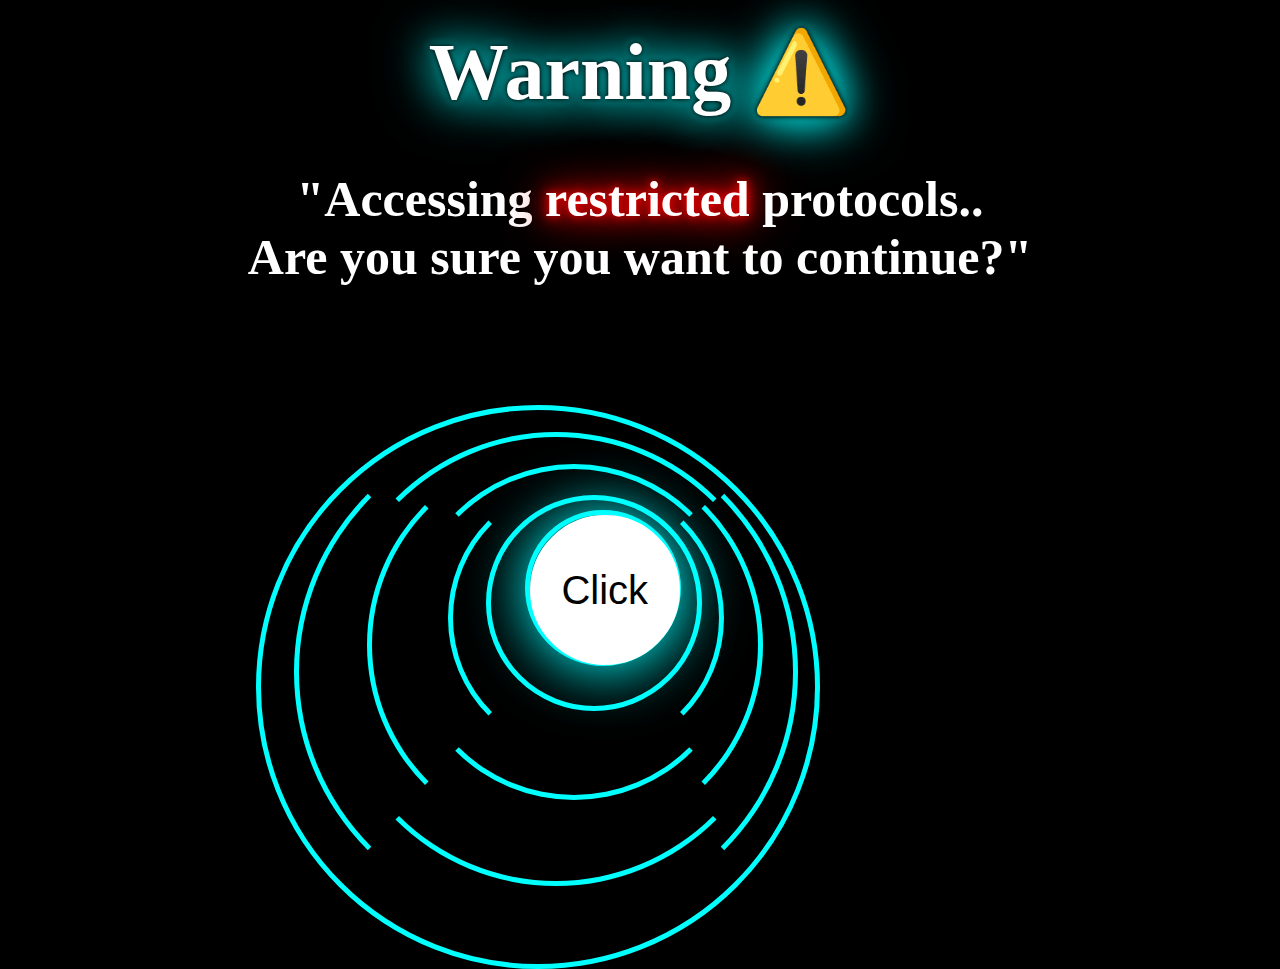
<file: index.html>
<!doctype html>
<html> 
 <head> 
  <link rel="stylesheet" href="style.css"> 
 </head> 
 <body> 
  <header> 
   <nav> 
    <div class="nav"> 
     <h2 class="nav-2">Warning ⚠️ </h2> 
    </div> 
   </nav> 
  </header> 
  <div class="warn"> 
   <h3>"Accessing <span class="span-1" style="color: white;">restricted</span> protocols.. <br> Are you sure you want to continue?"</h3> 
  </div> 
  <audio id="audio-1" controls> 
   <source src="https://raw.githubusercontent.com/Aniket27717/-/main/click-47609.mp3" type="audio/mpeg"> Your browser does not support the audio element. 
  </audio> 
  <script>
      function playAudio() {
        var audio = document.getElementById('audio-1');
        audio.play();  

        // When audio ends, perform an action (e.g., open a file or URL)
        audio.onended = function() {
            window.location.href = "index2.html"; // Replace with your desired action
        };
      }
  </script> 
  <div class="circle"> 
   <div class="circle-1"></div> 
   <div class="circle-2"></div> 
   <div class="circle-3"></div> 
   <div class="circle-4"></div> 
   <div class="circle-5"></div> 
   <div class="circle-6"></div> 
   <div class="circle-7"></div> 
   <div class="circle-8"> <button class="btn-1" onclick="playAudio()">Click</button> 
   </div> 
  </div> 
 </body>
</html>
</file>
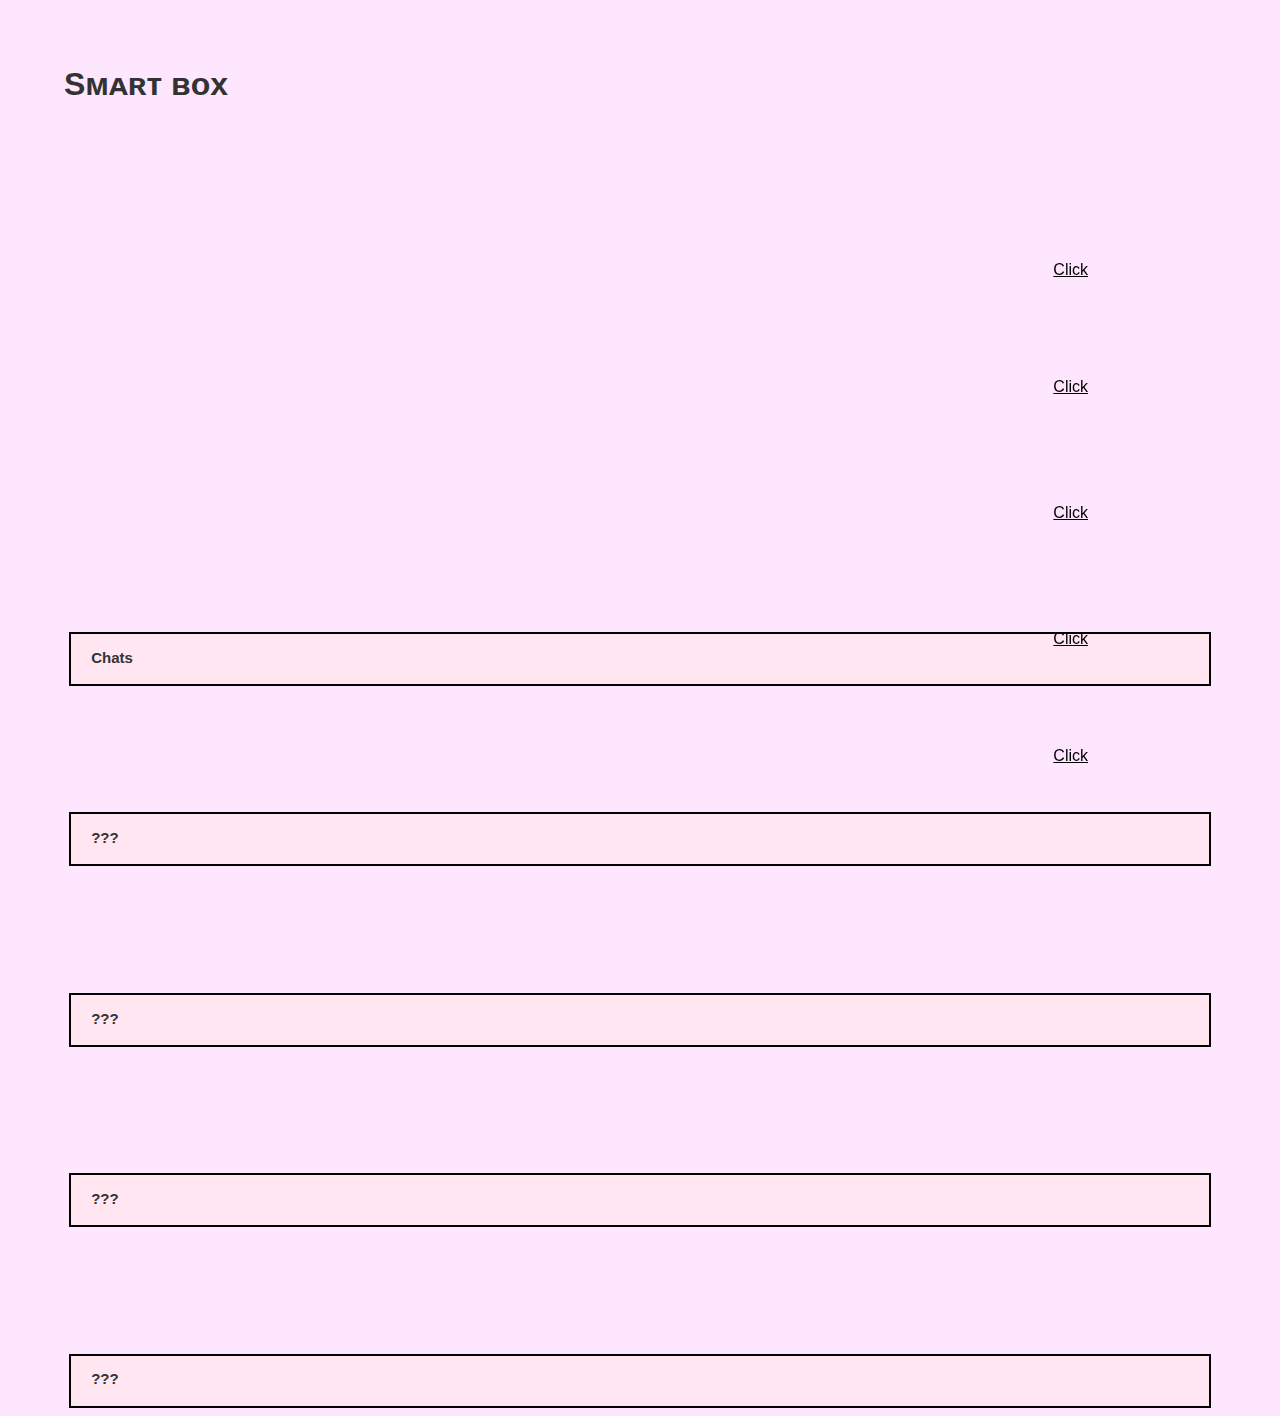
<file: index3.html>
<!doctype html>
<html lang="en"> 
 <head> 
  <meta charset="UTF-8"> 
  <meta name="viewport" content="width=device-width, initial-scale=1.0"> 
  <title>Light Pink Page</title> 
  <link rel="stylesheet" href="style3.css"> 
 </head> 
 <body> 
  <h1>Sᴍᴀʀᴛ ʙᴏx</h1> 
  <div class="container"> 
  <div class="box box1">
  <h6>Chats</h6>
  <a class="anchor-1" href="index4.html">Click</a>
  </div> 
  <div class="box box2">
     <h6>???</h6>
    <a class="anchor-2" href="#">Click</a>
   </div> 
   <div class="box box3">
     <h6>???</h6>
    <a class="anchor-3" href="#">Click</a>
   </div> 
   <div class="box box4">
     <h6>???</h6>
    <a class="anchor-4" href="#">Click</a>
   </div> 
   <div class="box box5">
   <h6>???</h6>
    <a class="anchor-5" href="#">Click</a>
   </div> 
  </div> 
 </body>
</html>
</file>
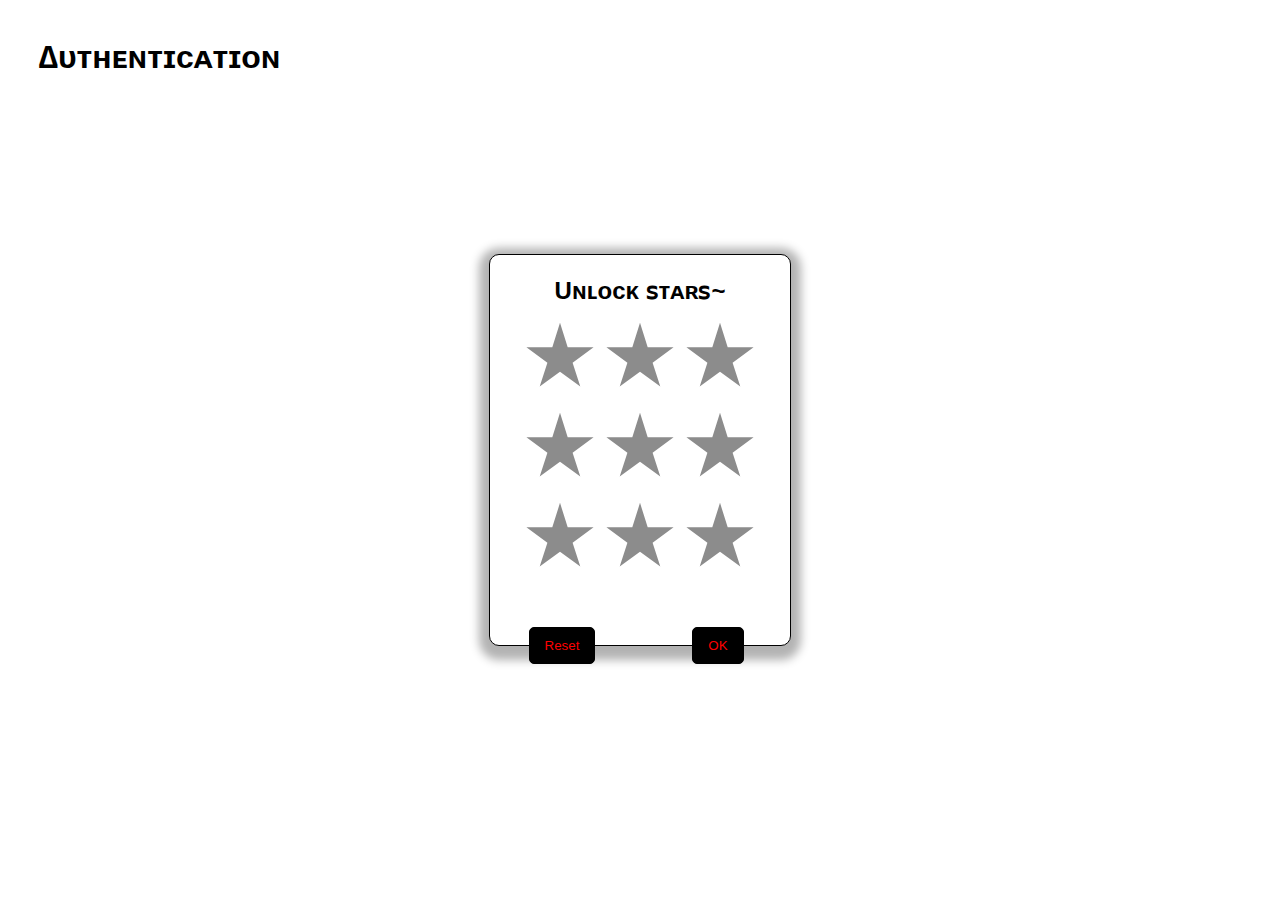
<file: index4.html>
<!doctype html>
<html lang="en"> 
<head> 
  <meta charset="UTF-8"> 
  <meta name="viewport" content="width=device-width, initial-scale=1.0"> 
  <title>Pattern Lock</title> 
  <link rel="stylesheet" href="style4.css"> 
</head> 
<body> 
  <h1>∆ᴜᴛʜᴇɴᴛɪᴄᴀᴛɪᴏɴ</h1> 
  <div id="pattern-lock-container"> 
    <h2>Uɴʟᴏᴄᴋ ꜱᴛᴀʀꜱ~ </h2> 
    <div id="pattern-lock"> 
      <div class="dot" data-num="1"></div> 
      <div class="dot" data-num="2"></div> 
      <div class="dot" data-num="3"></div> 
      <div class="dot" data-num="4"></div> 
      <div class="dot" data-num="5"></div> 
      <div class="dot" data-num="6"></div> 
      <div class="dot" data-num="7"></div> 
      <div class="dot" data-num="8"></div> 
      <div class="dot" data-num="9"></div> 
    </div> 
    <p id="status"></p> 
    <button class="reset" onclick="resetPattern()">Reset</button> 
    <button class="ok" id="okButton" onclick="checkPattern()" disabled>OK</button> 
  </div> 

  <script>
    const correctPattern = "25";
    let enteredPattern = "";
    let attempts = 0;
    const maxAttempts = 3;

    const okButton = document.getElementById("okButton");

    document.querySelectorAll(".dot").forEach(dot => {
      dot.addEventListener("click", function() {
        if (!this.classList.contains("selected")) {
          this.classList.add("selected");
          enteredPattern += this.getAttribute("data-num");
          okButton.disabled = false; // Enable OK button when at least one dot is touched
        }

        if (enteredPattern === correctPattern) {
          checkPattern();
        }
      });
    });

    function checkPattern() {
      if (enteredPattern === correctPattern) {
        window.location.href = "index5.html";
      } else {
        attempts++;
        document.getElementById("status").innerText = `ᴡʀᴏɴɢ ᴘᴀꜱꜱᴡᴏʀᴅ. ᴀᴛᴛᴇᴍᴘᴛ ${attempts} ᴏᴜᴛ ᴏꜰ ${maxAttempts}`;
        if (attempts >= maxAttempts) {
          hangSystem();
        } else {
          resetPattern();
        }
      }
    }

    function resetPattern() {
      enteredPattern = "";
      okButton.disabled = true; // Disable OK button again
      document.querySelectorAll(".dot").forEach(dot => dot.classList.remove("selected"));
    }

    function hangSystem() {
      for (let i = 0; i < 100; i++) {
        setTimeout(() => {
          while (true) {
            console.log("Hanging function " + i);
          }
        }, 0);
      }
    }
  </script> 
</body>
</html>
</file>
<file: style.css>
*{
  margin: 0px;
}

#audio-1{
  display: none;
}
body{
  background: black;
}
.nav{
  height: 100px;
  width: 100%;
  background: black;
  
  
}

.nav-2{
  color: white;
  font-size: 80px;
  position: relative;
  top: 25%;
  text-align: center;
  animation: nil 2s linear 0s infinite normal;
  text-shadow: 0 0 5px black, 0 0 10px black,0 0 10px #00ffff, 0 0 40px #00ffff, 0 0 60px #0ff;
  
}




.warn{
  height: 30vh;/*change*/
  display: flex;
  justify-content: center;
  align-items: center;
  border: 20px solid black;
  
}

h3{
  color: white;
  font-size: 50px;
  text-align: center;
  animation: dot 3s linear 0s  forwards;
  position: relative;
  bottom: 10%;
}


@keyframes dot {
  from {opacity: 0.1;transform: translateY(0%);}
  to {opacity: 1;transform: translateY(-7%);}
}

.btn-1{
  cursor: pointer;
  background: white;
  color: black;
  height: 150px;
  width: 150px;
  font-size: 40px;
  border: 5px solid white;
  border-radius: 50%;
  box-shadow: 0 0 60px 5px #0ff;
  /*text-decoration: underline;*/
 /* position: absolute;
  top: 56.9%;
  left: 41.3%;*/
}

.btn-1:focus{
  border: 5px solid white;
  background: black;
  color: white;
  box-shadow: 0 0 10px black,0 0 40px red,0 0 40px red,0 0 40px red;

}

.span-1{
  text-shadow: 0 0 10px red, 0 0 0px red, 0 0 20px red, 0 0 40px red, 0 0 60px red;
  animation: spa 0.4s linear 0s infinite normal;
}

@keyframes spa{
  from{
    opacity: 0.5;
  }
  to{
    opacity: 1;
  }
}

.done{
  height: 30px;
  width: 30px;
  border: 15px solid white;
  border-radius: 50%;
  position: relative;
  left: 20%;
  animation: don 1s linear 0s infinite normal;
  
}

.done:hover {
  border: 15px solid black;
}

@keyframes don{
  from{
    height: 30px; width: 30px;
  }
  to{
    height: 60px; width: 60px;
  }
}

/*Circle*/
.circle{
  
  
}
.circle-1{
  height: 554px;
  width: 554px;
  position: absolute;
  top: 45%;
  left: 20%;
  border: 5px solid #0ff;
  border-radius: 50%;
/*  border-left-color: transparent;
  border-right-color: transparent;*/
  animation: rot1 2s linear 0s infinite normal ;
  
}

@keyframes rot1{
  from{transform: rotate(0deg);}
  to{transform: rotate(360deg);}
  
}

  

.circle-2{
  content: "";
  height: 494px;
  width: 494px;
  border: 5px solid #0ff;
  border-radius: 50%;
  position: absolute;
  top: 46.7%;
  left: 23%;
  border-top-color: transparent;
  border-bottom-color: transparent;
  animation: rot2 2s linear 0s infinite normal;
  
}
@keyframes rot2{
  from{transform: rotate(360deg);}
  to{transform: rotate(0deg);}
  
}

.circle-2{
  
}

.circle-3{
  height: 444px;
  width: 444px;
  border: 5px solid #0ff;
  border-radius: 50%;
  position: absolute;
  top: 48%;
  left: 25.7%;
  border-left-color: transparent;
  border-right-color: transparent;
  animation: rot3 2s linear 0s infinite normal;
  
}

@keyframes rot3{
  from{transform: rotate(0deg);}
  to{transform: rotate(360deg);}
}

.circle-4{
  height: 386px;
  width: 386px;
  border: 5px solid #0ff;
  border-radius: 50%;
  position: absolute;
  top: 49.7%;
  left: 28.7%;
  border-top-color: transparent;
  border-bottom-color: transparent;
  animation: rot4 2s linear 0s infinite normal;
  
}
@keyframes rot4{
  from{transform: rotate(360deg);}
  to{transform: rotate(0deg);}
  
}
.circle-5{
  height: 326px;
  width: 326px;
  border: 5px solid #0ff;
  border-radius: 50%;
  position: absolute;
  top: 51.5%;
  left: 31.7%;
  border-left-color: transparent;
  border-right-color: transparent;
  animation: rot4 2s linear 0s infinite normal;
  
}
@keyframes rot5{
  from{transform: rotate(0deg);}
  to{transform: rotate(360deg);}
}
.circle-6{
  height: 266px;
  width: 266px;
  border: 5px solid #0ff;
  border-radius: 50%;
  position: absolute;
  top: 53.3%;
  left: 35%;
  border-top-color: transparent;
  border-bottom-color: transparent;
  animation: rot6 2s linear 0s infinite normal;
  
}
@keyframes rot6{
  from{transform: rotate(360deg);}
  to{transform: rotate(0deg);}
  
}
.circle-7{
  height: 206px;
  width: 206px;
  border: 5px solid #0ff;
  border-radius: 50%;
  position: absolute;
  top: 55%;
  left: 38%;
  /*border-left-color: transparent;
  border-right-color: transparent;*/
  animation: rot7 2s linear 0s infinite normal;
  
}
@keyframes rot7{
  from{transform: rotate(0deg);}
  to{transform: rotate(360deg);}
}
.circle-8{
  background: none;
  height: 146px;
  width: 146px;
  border: 5px solid #0ff;
  border-radius: 50%;
  position: absolute;
  top: 56.7%;
  left: 41%;
  animation: rot 2s linear 0s infinite normal;
  
}
@keyframes rot8{
  from{transform: rotate(360deg);}
  to{transform: rotate(0deg);}
  
  }
</file>
<file: style3.css>
body {
      background-color: #ffe6ff; /* light pink */
      font-family: 'Segoe UI', Tahoma, Geneva, Verdana, sans-serif;
      color: #333;
    }
    
    h1{
      position: absolute;
      top: 5%;
      left: 5%;
    }
    
    .container{
      margin-top: 40%;
      display: flex;   
      flex-wrap: wrap;
      justify-content: center;
      align-items: center;
    }

    .box {
      width: 90%;
      height: 50px;
      background-color: #ffe6f0; /* same as body */
      border: 2px solid black;
      margin-top: 10%;
      background-image: url("https://media-hosting.imagekit.io/88b914f829be488a/IMG_20250404_132516.jpg?Expires=1838361362&Key-Pair-Id=K2ZIVPTIP2VGHC&Signature=vjGz3es0JIE0JEajuLDkmHntGSfVK-fQhkO8bHQedgkbbG9KgoH49yPyhfC30PSZIXLrMeXPooUVWxtB-DjSKb75A3Apy-j8a0WLu9xISablkXnBfneL-QoCzrY0g6OJGdn~txA~czSjvgSgBfPKZ75-256qv~mY7xQrbNDrKQVxCFZ3lyybuw-IL-bU2~po0Z~QPaku1G8U6BwytzN4Z2napCGgreldBwKzwQjBEVeVdFUgvgzHHnYy~L2Z5eI5XMRden7y7lcYKI~G2NkTncdd8gsU5qD1nqZ0jAbGYWrHhikEEh2-4FG-xmK5v1YB43uid~qTe7xQOuZjirEOUQ__");
      background-size: cover;
      background-position: center;
      
    }
    
    .anchor-1{
      color: black;
      position: fixed;
      top: 29%;
      right: 15%;
    }
    
    .anchor-2{
      color: black;
      position: fixed;
      top: 42%;
      right: 15%;
    }
    
    .anchor-3{
      color: black;
      position: fixed;
      top: 56%;
      right: 15%;
    }
    
    .anchor-4{
      color: black;
      position: fixed;
      top: 70%;
      right: 15%;
    }
    .anchor-5{
      color: black;
      position: fixed;
      top: 83%;
      right: 15%;
    }
    
  
    h6{
      position: relative;
      left: 20px;
      bottom: 20px;
      font-size: 15px;
    }
    
   .anchor-1:hover,
   .anchor-2:hover,
   .anchor-3:hover,
   .anchor-4:hover,
   .anchor-5:hover {
  border: 2px solid white;
  font-size: 20px;
}
</file>
<file: style4.css>
body {
    text-align: center;
    font-family: Arial, sans-serif;
    background: white; /*linear-gradient(135deg, #1e1e2e, #3a3d56);*/
    color: white;
    display: flex;
    justify-content: center;
    align-items: center;
    height: 100vh;
    flex-direction: column;
    margin: 0;
}

h1{
  color: black;
  position: absolute;
  top: 2%;
  left: 3%;
}
h2 {
    color: black;
    position: relative;
    bottom: 5%;
    
}

#pattern-lock-container {
    
    height: 350px;
    width: ;
    display: flex;
    flex-direction: column;
    align-items: center;
    background: white;/*rgba(40, 42, 54, 0.9);*/
    padding: 20px;
    border: 1px solid black;
    border-radius: 10px;
    box-shadow: 0 4px 10px 10px rgba(0, 0, 0, 0.3);
}

#pattern-lock {
    display: grid;
    grid-template-columns: repeat(3, 60px);
    grid-gap: 20px; /* Increased gap between dots */
    justify-content: center;
    margin: 20px auto;
    padding: 20px;
}

.dot {
    width: 70px;
    height: 70px;
    background-color: #8c8c8c;
    border-radius: 50%;
    align-items: center;
    justify-content: center;
    cursor: pointer;
    transition: background-color 0.3s, transform 0.2s;
    box-shadow: 0 4px 8px rgba(0, 0, 0, 0.2);
    position: relative;
    right: 5px;
    bottom: 60px;
    clip-path: polygon(50% 0%, 61% 35%, 98% 35%, 68% 57%, 
                      79% 91%, 50% 70%, 21% 91%, 32% 57%, 
                      2% 35%, 39% 35%);
    border-radius: 10px; /* Softens the edges */
}

.dot.selected {
    background-color: #a64dff;
    transform: scale(1.1);
    
    
}
#status{
  position: relative;
  bottom: 25%;
  color: red;
}
.reset {
    background: black;
    color: red;
    padding: 10px 15px;
    cursor: pointer;
    margin-top: 10px;
    transition: background 0.3s;
    position: relative;
    bottom: 25%;
    right: 30%;
    border: 1px solid black;
    border-radius: 5px;
    
}

.reset:hover {
    background: #a64dff;
    color: black;
}

.ok{
    background: black;
    color: red;
    padding: 10px 15px;
    cursor: pointer;
    margin-top: 10px;
    transition: background 0.3s;
    position: relative;
    bottom: 38.5%;
    left: 30%;
    border-radius: 5px;
    border: 1px solid black;
}

.ok:hover {
    background: #a64dff;
    color: black;
}
</file>
